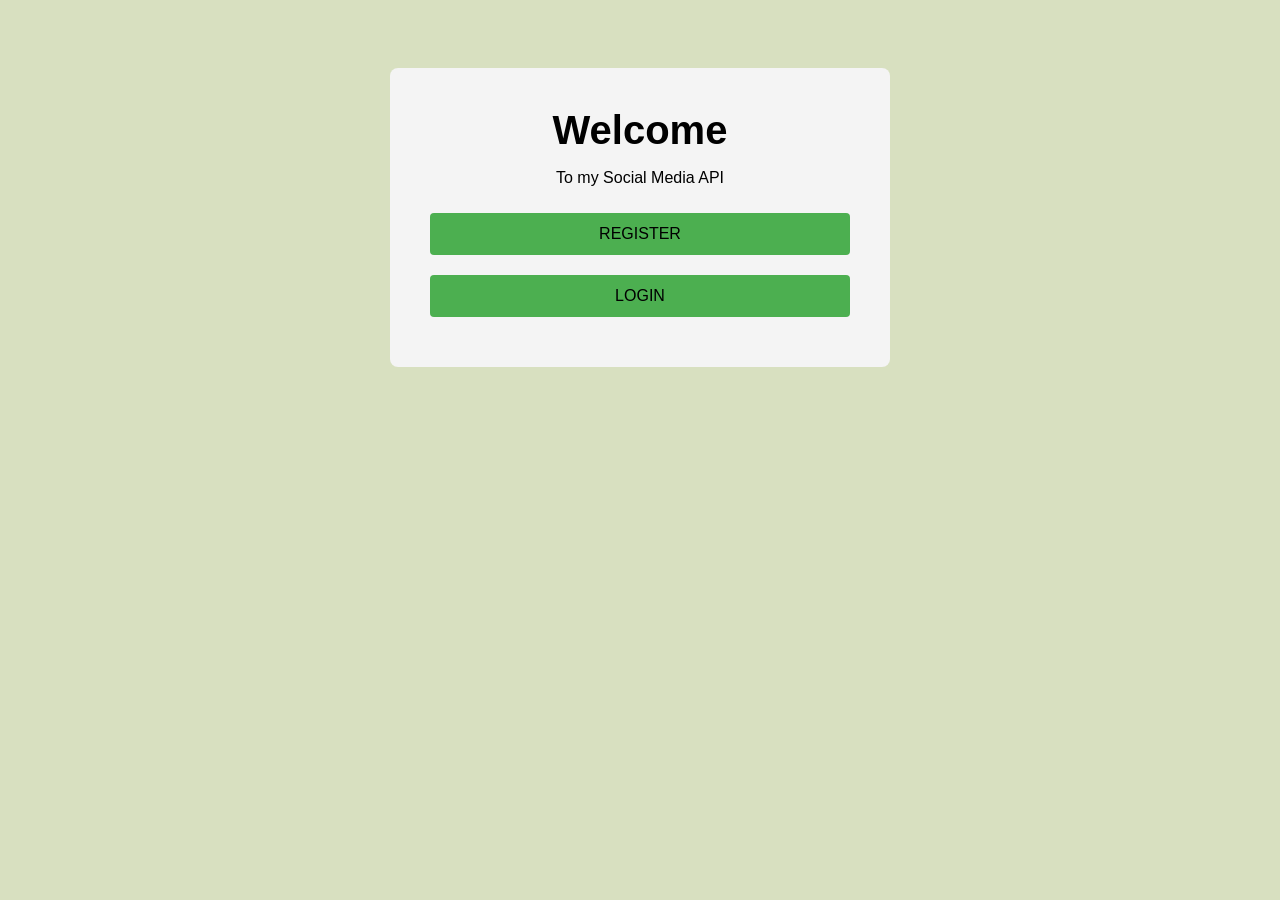
<file: frontend/pages/index.html>
<!DOCTYPE html>
<html lang="en">
<head>
  <meta charset="UTF-8" />
  <title>Social Media API</title>
  <link rel="stylesheet" href="../styles/style.css" />
</head>
<body>
  <div class="container">
    <h1>Welcome</h1>
    <p>To my Social Media API</p>

    <a href="register.html">
      <button>Register</button>
    </a>

    <a href="login.html">
      <button>Login</button>
    </a>
  </div>
</body>
</html>
</file>
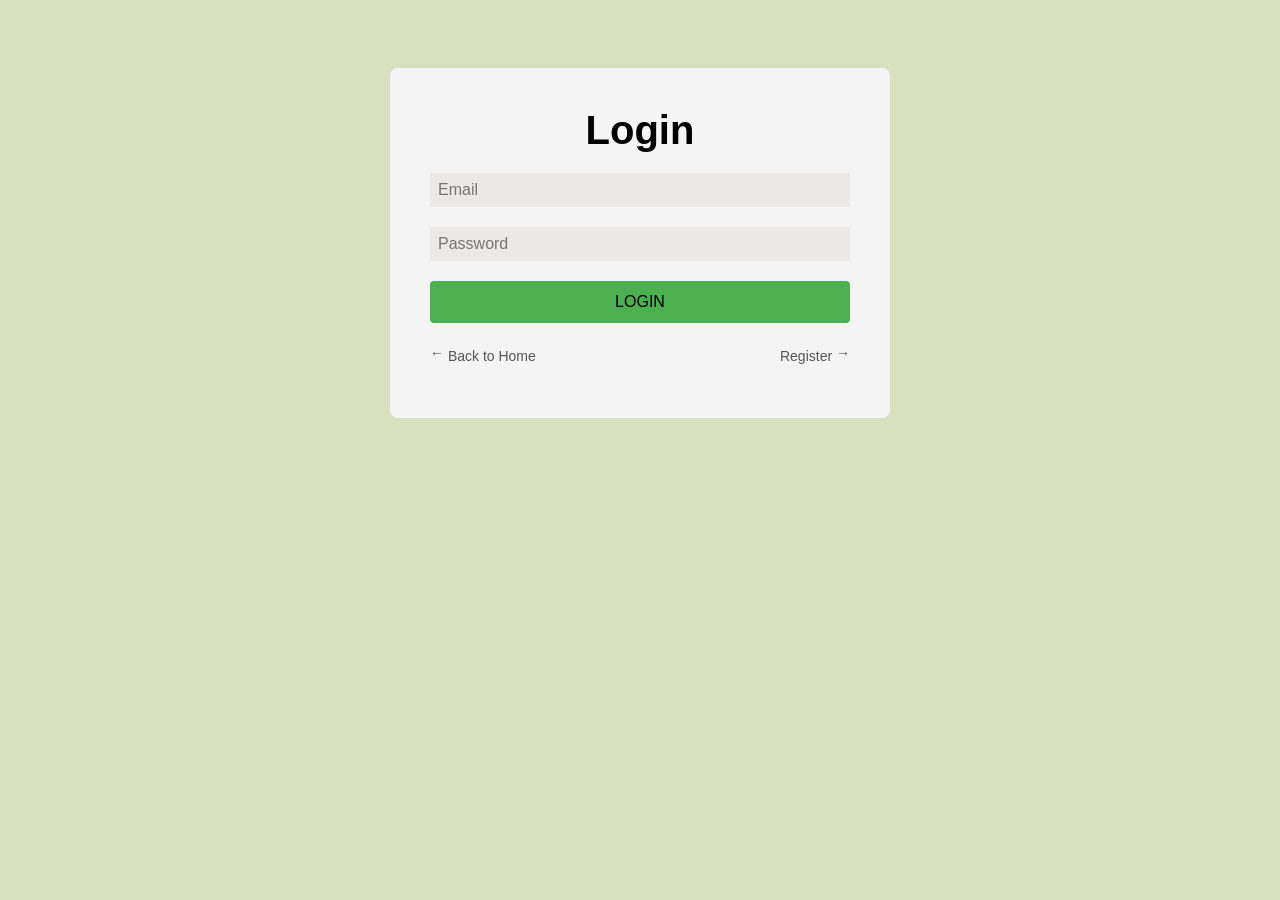
<file: frontend/pages/dashboard.html>
<!DOCTYPE html>
<html lang="en">

<head>
  <meta charset="UTF-8" />
  <title>Dashboard</title>
  <link rel="stylesheet" href="../styles/style.css" />
</head>

<body class="dashboard-body">
  <div class="dashboard-layout">

    <nav class="top-nav">
      <p class="dashboard-intro" id="welcomeMessage"></p>
    </nav>

    <div class="dashboard-main">
      <aside class="sidebar">
        <ul>
          <li><a href="dashboard.html">Home</a></li>
          <li><a href="post.html">Posts</a></li>
          <li id="logoutBtn">Logout</li>
        </ul>
      </aside>

      <main class="dashboard-content">
        <h1 id="welcomeTitle">Dashboard</h1>

        <div id="postsContainer"></div>

        <div id="editModal" class="edit-modal">
          <div class="edit-box">
            <h3>Edit your post</h3>
            <textarea id="editPostBody"></textarea>
            <div class="btn-container">
              <button id="saveEdit">Save</button>
              <button id="cancelEdit">Cancel</button>
            </div>
          </div>
        </div>

        <div id="deleteModal" class="modal">
          <div class="modal-content">
            <p>Are you sure you want to delete this post?</p>
            <div class="modal-actions">
              <button id="confirmDelete">Yes</button>
              <button id="cancelDelete">No</button>
            </div>
          </div>
        </div>

      </main>
    </div>

  </div>
  <script type="module" src="../scripts/site.js"></script>
</body>

</html>
</file>
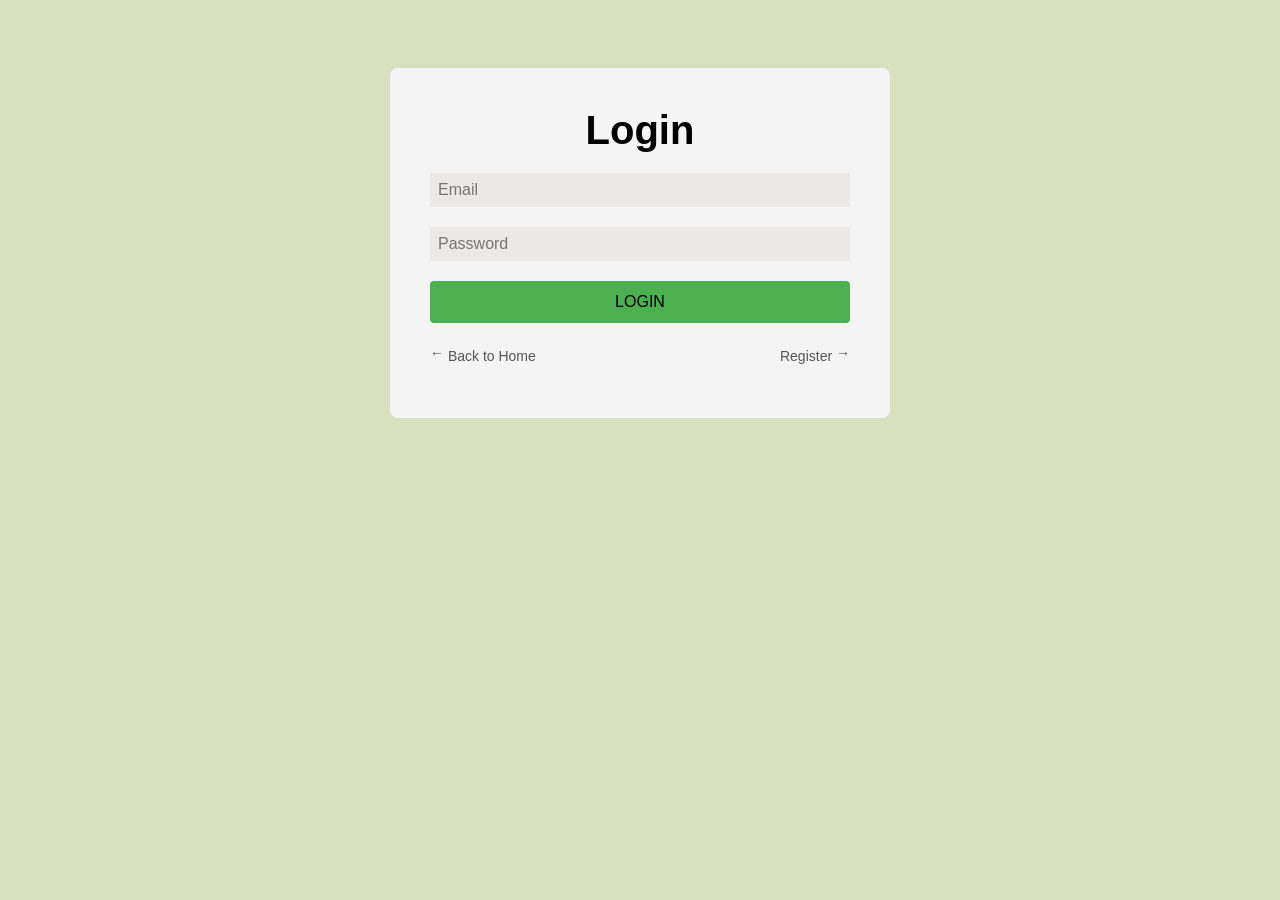
<file: frontend/pages/login.html>
<!DOCTYPE html>
<html lang="en">

<head>
  <meta charset="UTF-8" />
  <title>Login</title>
  <link rel="stylesheet" href="../styles/style.css" />
</head>

<body>
  <div class="container">
    <h2>Login</h2>

    <input id="email" type="email" placeholder="Email" />
    <input id="password" type="password" placeholder="Password" />
    <button id="loginBtn">Login</button>

    <div class="links-container">
      <a href="index.html" class="back-link">
        <span class="arrow">←</span> Back to Home
      </a>

      <a href="register.html" class="back-link forward">
        Register <span class="arrow">→</span>
      </a>
    </div>

    <p id="message" class="message"></p>
  </div>

  <script type="module" src="../scripts/site.js"></script>
</body>

</html>
</file>
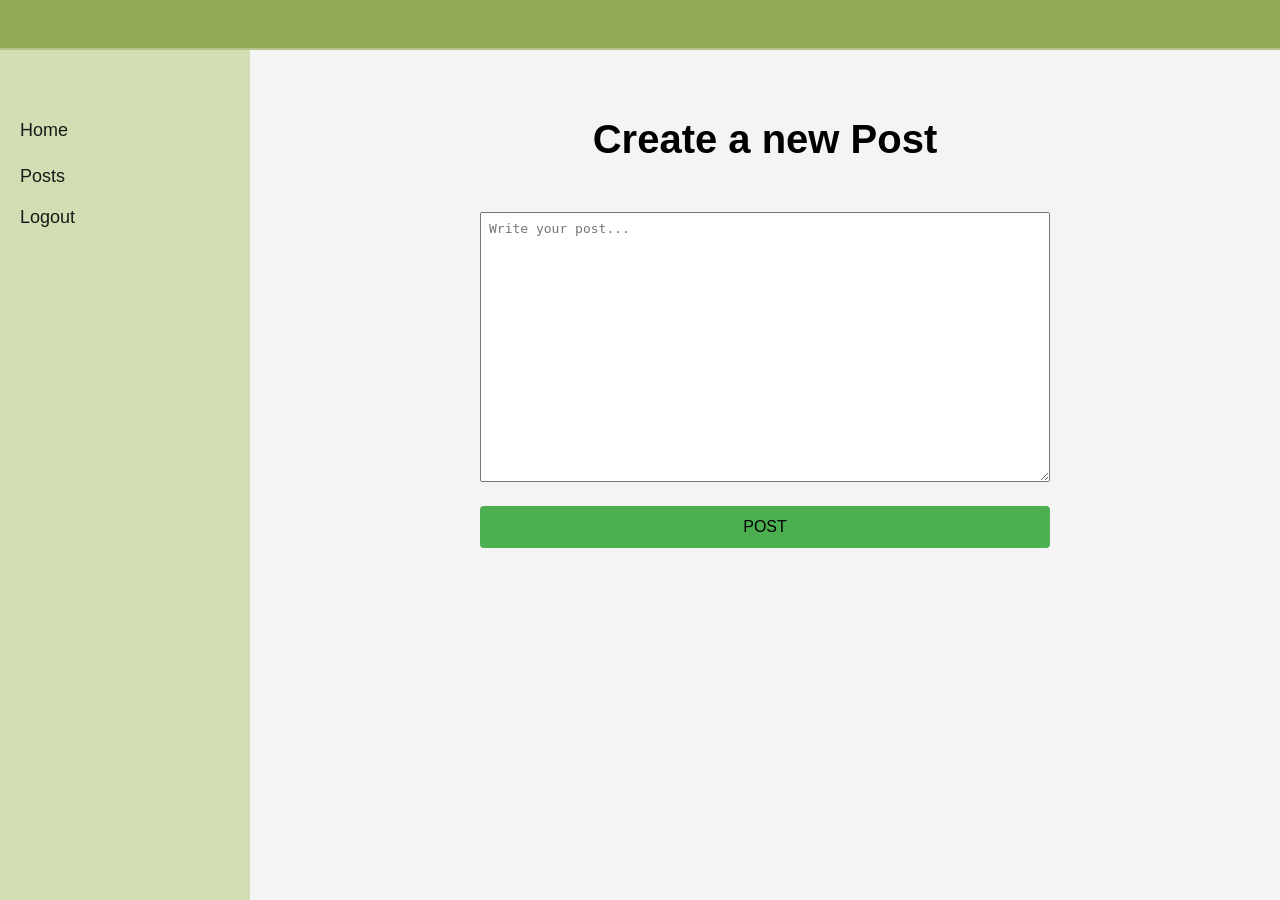
<file: frontend/pages/post.html>
<!DOCTYPE html>
<html lang="en">

<head>
    <meta charset="UTF-8" />
    <title>Create Post</title>
    <link rel="stylesheet" href="../styles/style.css" />
</head>

<body class="dashboard-body">
    <div class="dashboard-layout">

        <nav class="top-nav">
            <p id="welcomeMessage"></p>
        </nav>

        <div class="dashboard-main">
            <aside class="sidebar">
                <ul>
                    <li><a href="dashboard.html">Home</a></li>
                    <li><a href="post.html">Posts</a></li>
                    <li id="logoutBtn">Logout</li>
                </ul>
            </aside>

            <main class="dashboard-content">
                <h1>Create a new Post</h1>
                <div class="card">
                    <textarea id="postBody" placeholder="Write your post..."></textarea>
                    <button id="postBtn">Post</button>
                    <p id="postMessage" class="message"></p>
                </div>
            </main>
        </div>

    </div>
    <script type="module" src="../scripts/site.js"></script>
</body>

</html>
</file>
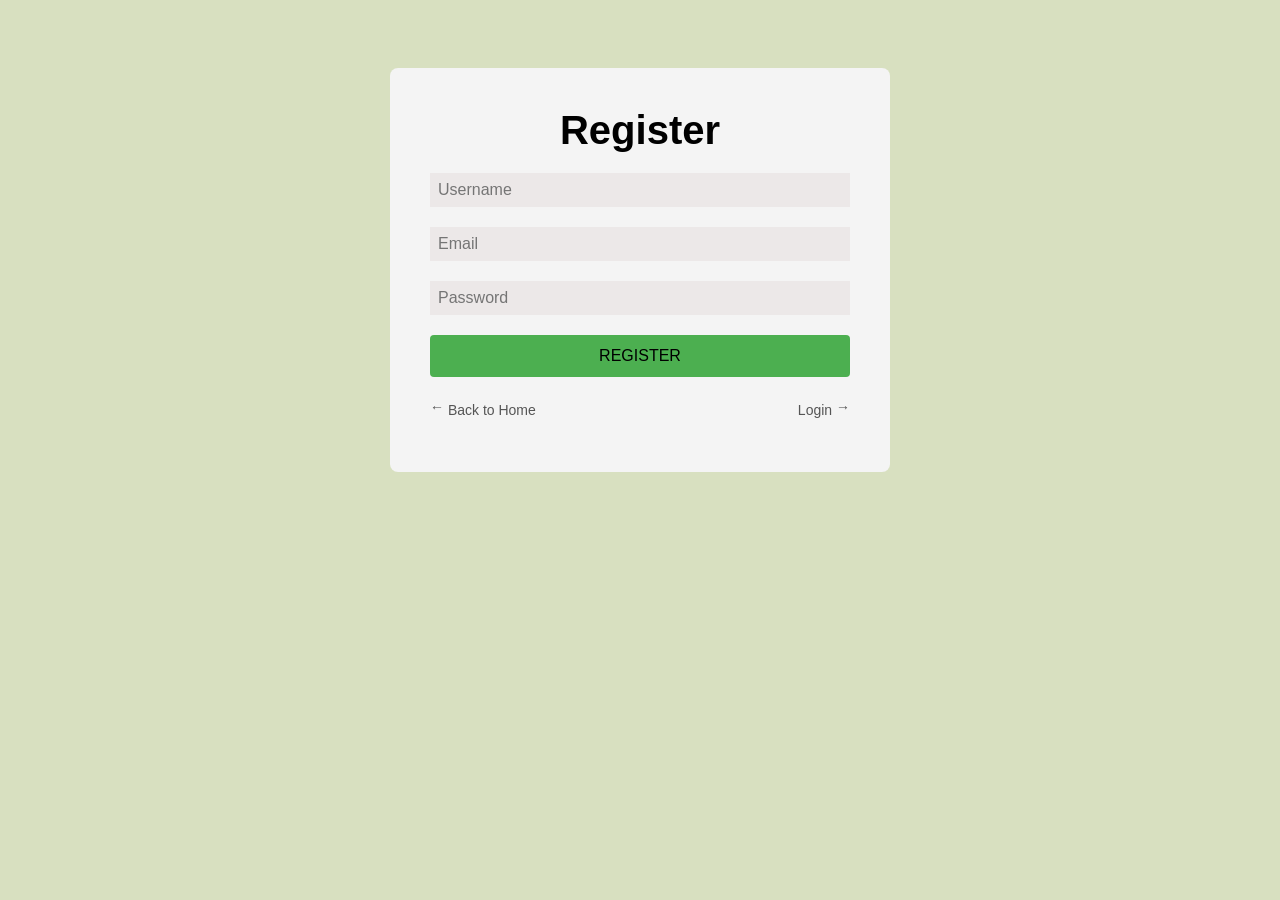
<file: frontend/pages/register.html>
<!DOCTYPE html>
<html lang="en">

<head>
  <meta charset="UTF-8" />
  <title>Registration</title>
  <link rel="stylesheet" href="../styles/style.css" />
</head>

<body>
  <div class="container">
    <h2>Register</h2>

    <input id="username" type="text" placeholder="Username" />
    <input id="email" type="email" placeholder="Email" />
    <input id="password" type="password" placeholder="Password" />
    <button id="registerBtn">Register</button>

    <div class="links-container">
      <a href="index.html" class="back-link">
        <span class="arrow">←</span> Back to Home
      </a>

      <a href="login.html" class="back-link forward">
        Login <span class="arrow">→</span>
      </a>
    </div>

    <p id="message" class="message"></p>
  </div>

  <script type="module" src="../scripts/site.js"></script>
</body>

</html>
</file>
<file: frontend/styles/style.css>
*,
*::before,
*::after {
  box-sizing: border-box;
}

body {
  font-family: Arial, sans-serif;
  background: #d8e0c0;
  padding: 60px;

  .container {
    max-width: 500px;
    margin: auto;
    background: #f4f4f4;
    padding: 40px;
    border-radius: 8px;

    h1,
    h2,
    h3 {
      font-size: 40px;
      margin: 0 0 10px 0;
    }

    h1,
    h2,
    h3,
    p {
      text-align: center;
    }

    input {
      background: #ece8e8;
      border: none;
    }
  }

  .links-container {
    display: flex;
    justify-content: space-between;

    .back-link {
      display: block;
      margin-top: 15px;
      font-size: 14px;
      color: #555555;
      text-decoration: none;
      transition: 0.2s ease;

      .arrow {
        position: relative;
        top: -3px;
      }

      &:hover {
        color: #4CAF50;
        transform: translateX(-3px);
      }

      &.forward:hover {
        transform: translateX(3px);
      }
    }
  }

  .message {
    text-align: center;
    font-size: 0.9em;
  }
}

button {
  background: #4CAF50;
  color: #000000;
  text-transform: uppercase;
  font-size: 16px;
  border: none;
  border-radius: 4px;
  cursor: pointer;
  padding: 12px;

  &:hover {
    background-color: #145c16;
    color: #ffffff;
  }

  &:disabled {
    opacity: 0.6;
    cursor: not-allowed;
  }
}

input,
textarea {
  padding: 8px;
}

input,
textarea,
button {
  width: 100%;
  margin: 10px 0;
  font-size: 1em;
}

.card {
  margin-top: 20px;
}

.dashboard-body {
  margin: 0;
  padding: 0;

  .dashboard-layout {
    display: flex;
    flex-direction: column;
    min-height: 100vh;

    .top-nav {
      background: #94a957;
      padding: 15px 40px;
      color: #191919;
      font-size: 18px;
      text-align: right;
      border-bottom: 2px solid #b5c48a;
    }

    .dashboard-main {
      display: flex;
      flex: 1;
    }

    .sidebar {
      width: 250px;
      background: #c6d5995c;
      color: #191919;
      padding: 20px;

      ul {
        list-style: none;
        padding: 0;
        margin-top: 40px;

        li {
          font-size: 18px;
          margin-bottom: 5px;
          padding: 5px 0;
          cursor: pointer;
          transition: 0.2s ease;

          a {
            display: block;
            width: 100%;
            padding: 5px 0;
            text-decoration: none;
            color: #191919;

            &:hover {
              color: #217024;
            }
          }

          &:hover {
            color: #217024;
            transform: translateX(-3px);
          }
        }
      }
    }

    .dashboard-content {
      flex: 1;
      background: #f4f4f4;
      padding: 40px;

      h1 {
        font-size: 40px;
        text-align: center;
      }

      h1,
      .dashboard-intro {
        text-align: center;
      }

      .card {
        width: 60%;
        margin: 40px auto 0;

        textarea {
          height: 30vh;
        }
      }

      .post-card {
        background: #ffffff;
        padding: 16px;
        margin-bottom: 15px;
        border-radius: 10px;
        border: 1px solid #e5e5e5;
        transition: all 0.2s ease-in-out;

        &:hover {
          box-shadow: 0 8px 20px #00000014;
          transform: translateY(-2px);
        }
      }

      .post-header {
        display: flex;
        justify-content: space-between;
        align-items: center;
        margin-bottom: 10px;

        .post-username {
          font-size: 16px;
          width: 80px;
        }

        .post-actions {
          display: flex;
          gap: 8px;

          .editBtn {
            background-color: #28a745;
            color: #ffffff;
            border: none;
            padding: 6px 10px;
            border-radius: 6px;
            font-size: 12px;
            cursor: pointer;

            &:hover {
              background-color: #1e9038;
            }
          }

          .deleteBtn {
            padding: 6px 10px;
            border-radius: 6px;
            width: 75px;
            font-size: 12px;
            border: none;
            cursor: pointer;
            background-color: #ff4d4f;
            color: #ffffff;
            transition: all 0.2s ease;

            &:hover {
              background-color: #d9363e;
            }
          }
        }
      }

      .post-content {
        margin: 0;
        padding: 0;
        font-size: 16px;
        line-height: 1.5;
        text-align: left;
      }

      .post-date {
        color: #777777;
        font-size: 12px;
      }

      .edit-modal {
        display: none;
        position: fixed;
        top: 0;
        left: 0;
        width: 100%;
        height: 100%;
        justify-content: center;
        align-items: center;
        background: #00000080;

        .edit-box {
          padding: 20px;
          border-radius: 8px;
          width: 400px;
          background: #c6d599;

          #editPostBody {
            padding: 2px;
            border-radius: 4px;
            font-size: 14px;
            border: 1px solid #777777;
          }
        }

        .btn-container {
          display: flex;
          justify-content: flex-end;
          gap: 10px;

          #saveEdit,
          #cancelEdit {
            width: 85px;
            padding: 6px;
            font-size: 14px;
            color: #ffffff;
          }
        }
      }

      .modal {
        display: none;
        position: fixed;
        left: 0;
        top: 0;
        width: 100%;
        height: 100%;
        justify-content: center;
        align-items: center;
        overflow: auto;
        background-color: #00000080;

        .modal-content {
          margin: 15% auto;
          padding: 20px;
          min-width: 300px;
          max-width: 90%;
          text-align: center;
          border-radius: 8px;
          background-color: #ffffff;

          .modal-actions {
            display: flex;
            justify-content: flex-end;
            margin-top: 10px;
            gap: 20px;

            #confirmDelete,
            #cancelDelete {
              border: none;
              padding: 6px;
              width: 85px;
              font-size: 14px;
              border-radius: 6px;
              cursor: pointer;
            }

            #confirmDelete {
              background-color: #ff4d4f;
              color: #ffffff;

              &:hover {
                background-color: #d9363e;
              }
            }

            #cancelDelete {
              background-color: #cccccc;

              &:hover {
                background-color: #999;
              }
            }
          }
        }
      }
    }
  }
}
</file>
